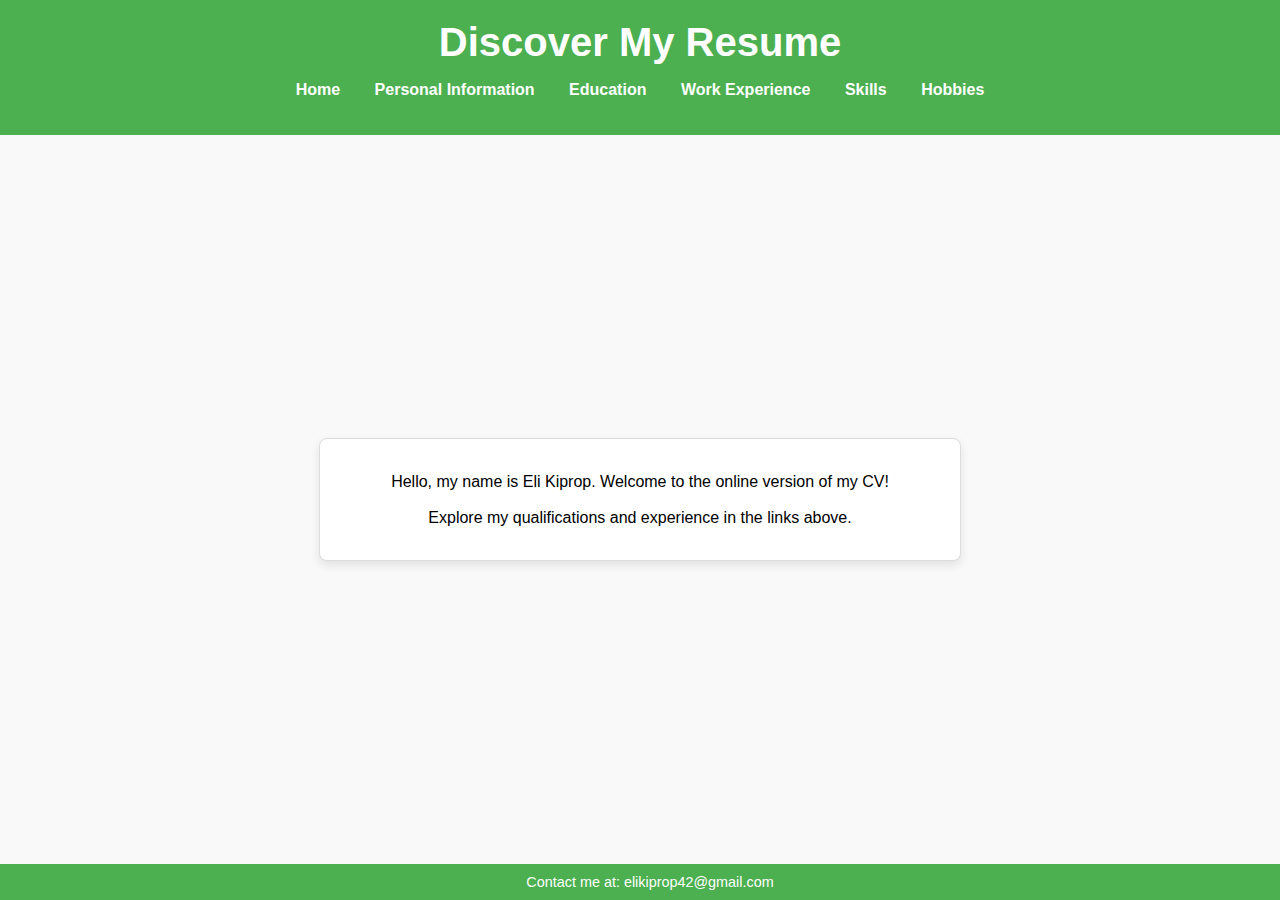
<file: index.html>
<!DOCTYPE html>
<html lang="en">

<head>
    <meta charset="UTF-8">
    <meta name="viewport" content="width=device-width, initial-scale=1.0">
    <title>Resume</title>
    <link rel="stylesheet" href="style.css">
</head>

<body>
    <div class="header">
        <h1>Discover My Resume</h1>
        <nav>
            <ul>
                <li><a href="index.html">Home</a></li>
                <li><a href="personal.html">Personal Information</a></li>
                <li><a href="education.html">Education</a></li>
                <li><a href="experience.html">Work Experience</a></li>
                <li><a href="skills.html">Skills</a></li>
                <li><a href="hobbies.html">Hobbies</a></li>
            </ul>
        </nav>
    </div>

    <div class="content">
        <div class="content-box">
        <p>Hello, my name is Eli Kiprop. Welcome to the online version of my CV!</p>
        <p>Explore my qualifications and experience in the links above.</p>
    </div>
</div>
    <div class="footer">
        <p>Contact me at: elikiprop42@gmail.com</p>
    </div>
</body>

</html>
</file>
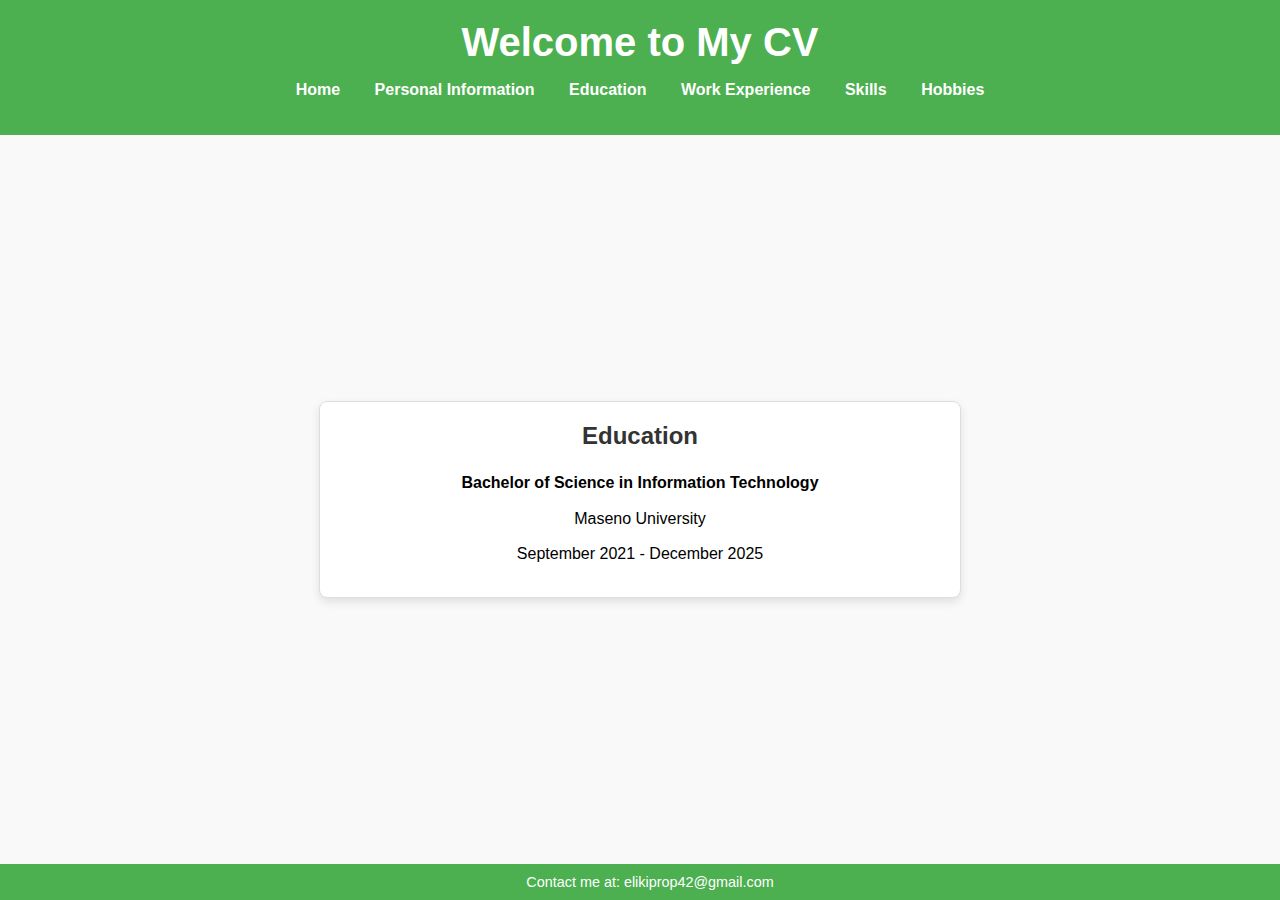
<file: education.html>
<!DOCTYPE html>
<html lang="en">
<head>
    <meta charset="UTF-8">
    <meta name="viewport" content="width=device-width, initial-scale=1.0">
    <title>Education</title>
    <link rel="stylesheet" href="style.css">
</head>
<body>
    <div class="header">
        <h1>Welcome to My CV</h1>
        <nav>
            <ul>
                <li><a href="index.html">Home</a></li>
                <li><a href="personal.html">Personal Information</a></li>
                <li><a href="education.html">Education</a></li>
                <li><a href="experience.html">Work Experience</a></li>
                <li><a href="skills.html">Skills</a></li>
                <li><a href="hobbies.html">Hobbies</a></li>
            </ul>
        </nav>
    </div>

    <div class="content">
        <div class="content-box">
        <h2>Education</h2>
        <p><strong>Bachelor of Science in Information Technology</strong></p>
        <p>Maseno University</p>
        <p>September 2021 - December 2025</p>
    </div>
    </div>

    <div class="footer">
        <p>Contact me at: elikiprop42@gmail.com</p>
    </div>
</body>
</html>
</file>
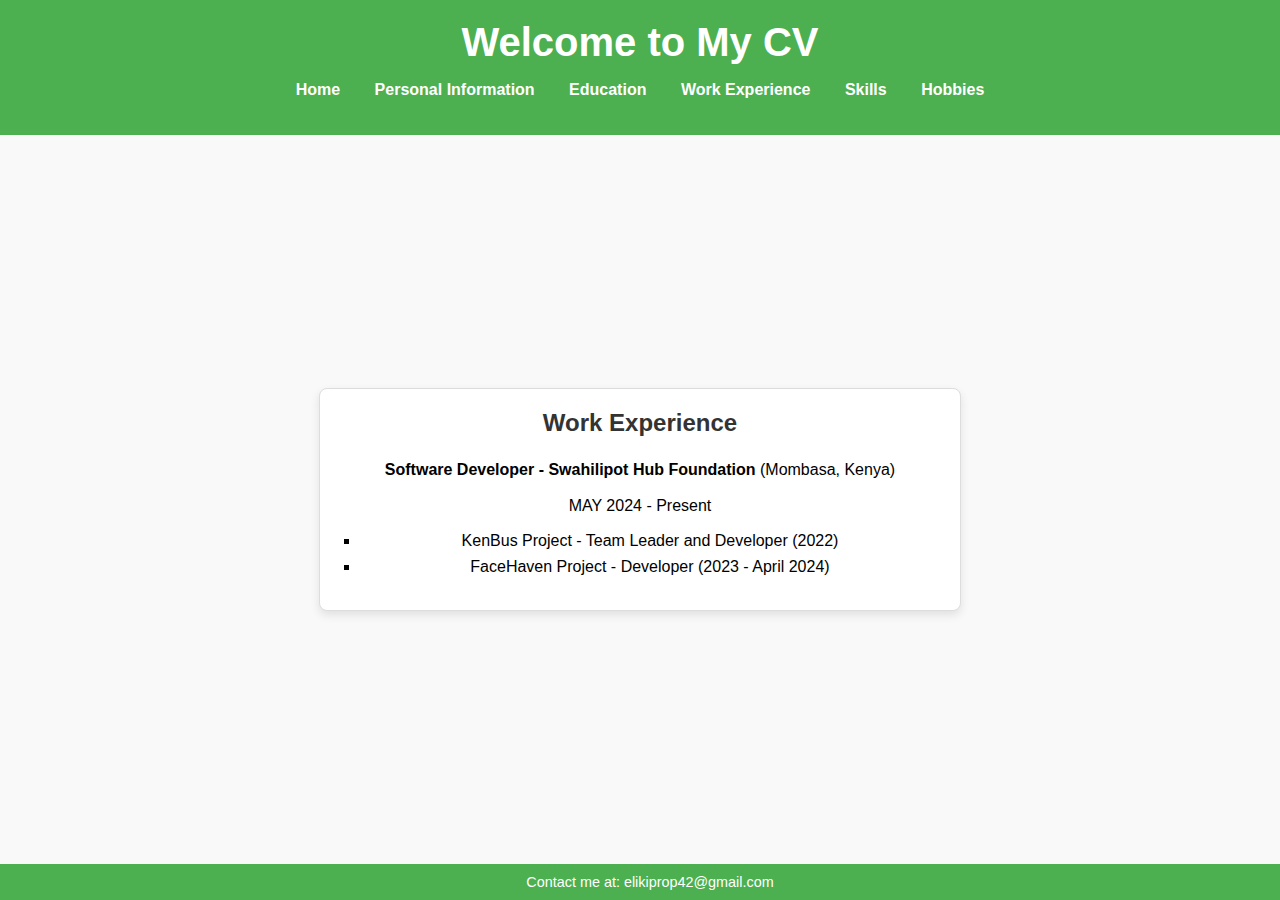
<file: experience.html>
<!DOCTYPE html>
<html lang="en">
<head>
    <meta charset="UTF-8">
    <meta name="viewport" content="width=device-width, initial-scale=1.0">
    <title>Work Experience</title>
    <link rel="stylesheet" href="style.css">
</head>
<body>
    <div class="header">
        <h1>Welcome to My CV</h1>
        <nav>
            <ul>
                <li><a href="index.html">Home</a></li>
                <li><a href="personal.html">Personal Information</a></li>
                <li><a href="education.html">Education</a></li>
                <li><a href="experience.html">Work Experience</a></li>
                <li><a href="skills.html">Skills</a></li>
                <li><a href="hobbies.html">Hobbies</a></li>
            </ul>
        </nav>
    </div>

    <div class="content">
        <div class="content-box">
        <h2>Work Experience</h2>
        <p><strong>Software Developer - Swahilipot Hub Foundation</strong> (Mombasa, Kenya)</p>
        <p>MAY 2024 - Present</p>
        <ul>
            <li>KenBus Project - Team Leader and Developer (2022)</li>
            <li>FaceHaven Project - Developer (2023 - April 2024)</li>
        </ul>
    </div>
    </div>

    <div class="footer">
        <p>Contact me at: elikiprop42@gmail.com</p>
    </div>
</body>
</html>
</file>
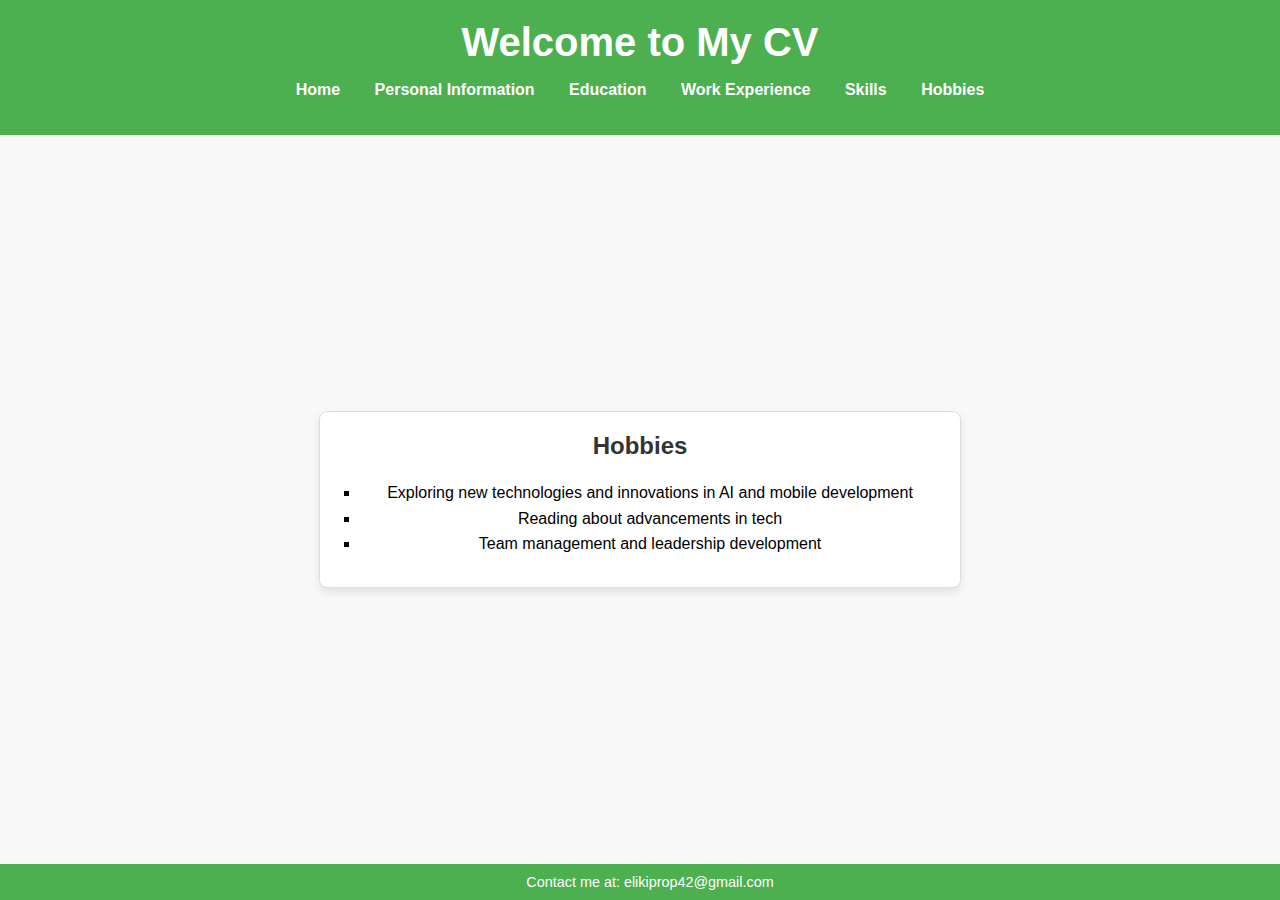
<file: hobbies.html>
<!DOCTYPE html>
<html lang="en">
<head>
    <meta charset="UTF-8">
    <meta name="viewport" content="width=device-width, initial-scale=1.0">
    <title>Hobbies</title>
    <link rel="stylesheet" href="style.css">
</head>
<body>
    <div class="header">
        <h1>Welcome to My CV</h1>
        <nav>
            <ul>
                <li><a href="index.html">Home</a></li>
                <li><a href="personal.html">Personal Information</a></li>
                <li><a href="education.html">Education</a></li>
                <li><a href="experience.html">Work Experience</a></li>
                <li><a href="skills.html">Skills</a></li>
                <li><a href="hobbies.html">Hobbies</a></li>
            </ul>
        </nav>
    </div>

    <div class="content">
        <div class="content-box">
        <h2>Hobbies</h2>
        <ul>
            <li>Exploring new technologies and innovations in AI and mobile development</li>
            <li>Reading about advancements in tech</li>
            <li>Team management and leadership development</li>
        </ul>
    </div>
    </div>

    <div class="footer">
        <p>Contact me at: elikiprop42@gmail.com</p>
    </div>
</body>
</html>
</file>
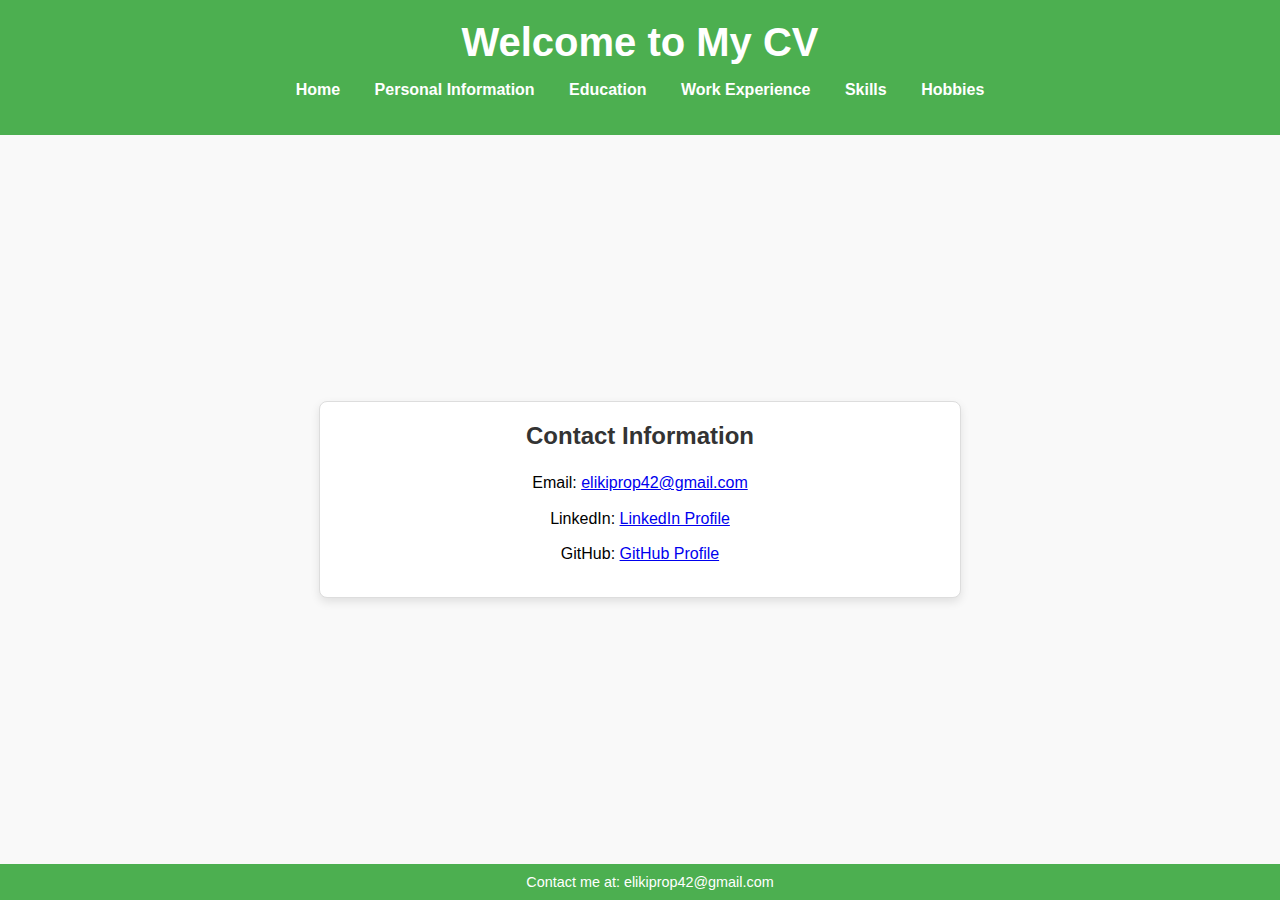
<file: personal.html>
<!DOCTYPE html>
<html lang="en">
<head>
    <meta charset="UTF-8">
    <meta name="viewport" content="width=device-width, initial-scale=1.0">
    <title>Personal Information</title>
    <link rel="stylesheet" href="style.css">
</head>
<body>
    <div class="header">
        <h1>Welcome to My CV</h1>
        <nav>
            <ul>
                <li><a href="index.html">Home</a></li>
                <li><a href="personal.html">Personal Information</a></li>
                <li><a href="education.html">Education</a></li>
                <li><a href="experience.html">Work Experience</a></li>
                <li><a href="skills.html">Skills</a></li>
                <li><a href="hobbies.html">Hobbies</a></li>
            </ul>
        </nav>
    </div>

    <div class="content">
        <div class="content-box">
        <h2>Contact Information</h2>
        <p>Email: <a href="mailto:elikiprop42@gmail.com">elikiprop42@gmail.com</a></p>
        <p>LinkedIn: <a href="https://www.linkedin.com/in/eli-kiprop-b12a51240/" target="_blank">LinkedIn Profile</a></p>
        <p>GitHub: <a href="https://github.com/elikiprop" target="_blank">GitHub Profile</a></p>
    </div>
    </div>

    <div class="footer">
        <p>Contact me at: elikiprop42@gmail.com</p>
    </div>
</body>
</html>
</file>
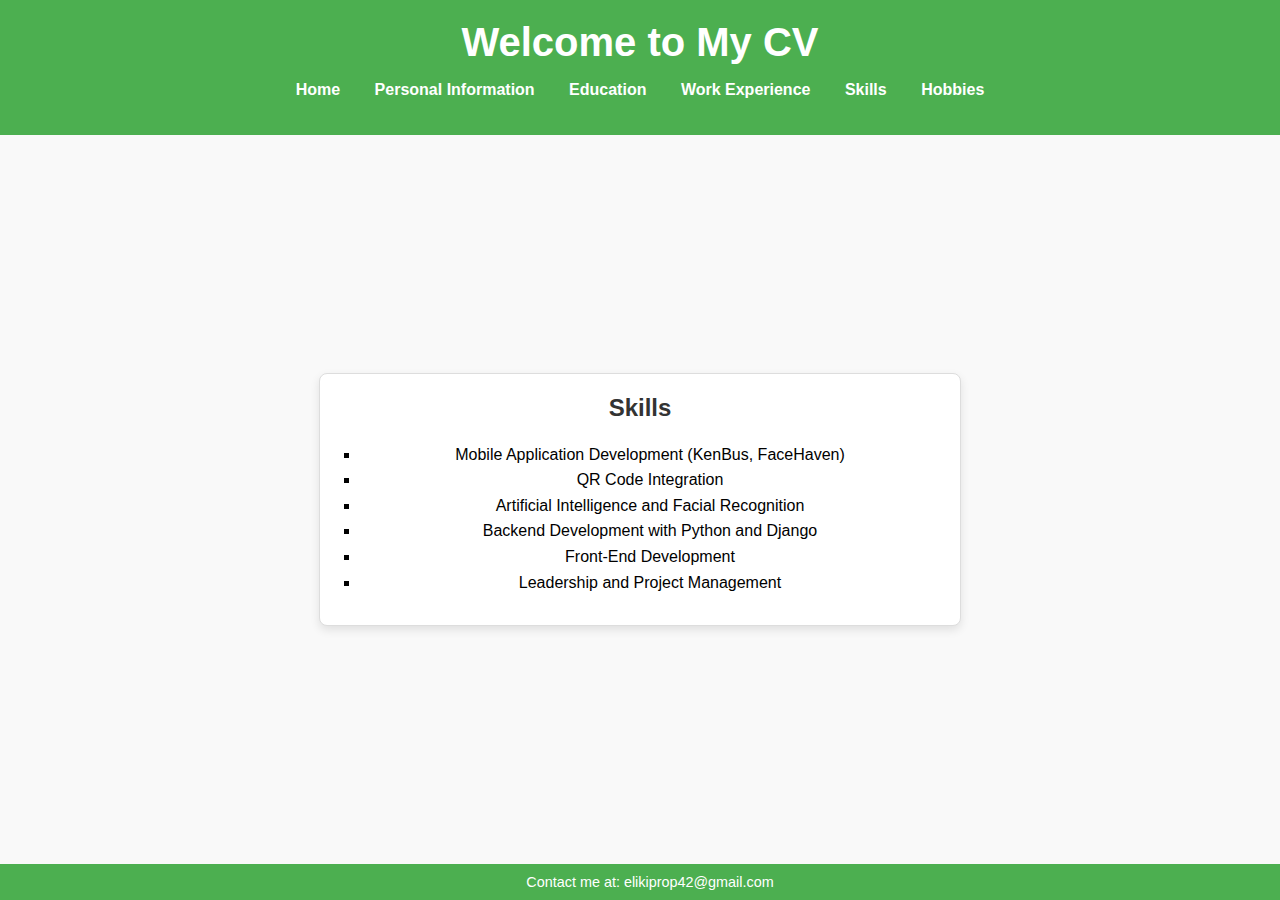
<file: skills.html>
<!DOCTYPE html>
<html lang="en">
<head>
    <meta charset="UTF-8">
    <meta name="viewport" content="width=device-width, initial-scale=1.0">
    <title>Skills</title>
    <link rel="stylesheet" href="style.css">
</head>
<body>
    <div class="header">
        <h1>Welcome to My CV</h1>
        <nav>
            <ul>
                <li><a href="index.html">Home</a></li>
                <li><a href="personal.html">Personal Information</a></li>
                <li><a href="education.html">Education</a></li>
                <li><a href="experience.html">Work Experience</a></li>
                <li><a href="skills.html">Skills</a></li>
                <li><a href="hobbies.html">Hobbies</a></li>
            </ul>
        </nav>
    </div>

    <div class="content">
        <div class="content-box">
        <h2>Skills</h2>
        <ul>
            <li>Mobile Application Development (KenBus, FaceHaven)</li>
            <li>QR Code Integration</li>
            <li>Artificial Intelligence and Facial Recognition</li>
            <li>Backend Development with Python and Django</li>
            <li>Front-End Development</li>
            <li>Leadership and Project Management</li>
        </ul>
    </div>
    </div>

    <div class="footer">
        <p>Contact me at: elikiprop42@gmail.com</p>
    </div>
</body>
</html>
</file>
<file: style.css>
/* General Styles */
body {
    font-family: Arial, sans-serif;
    background-color: #f9f9f9;
    margin: 0;
    padding: 0;
    display: flex;
    flex-direction: column;
    min-height: 100vh; /* Ensures footer is pushed to the bottom */
}

.header {
    background-color: #4CAF50; /* A soothing green */
    color: white;
    padding: 20px;
    text-align: center; /* Center aligns header content */
}

.header h1 {
    margin: 0;
    font-size: 2.5em; /* Main heading size */
}

.header nav ul {
    list-style: none;
    padding: 0;
}

.header nav ul li {
    display: inline;
    margin: 0 15px; /* Spacing between nav items */
}

.header nav ul li a {
    color: white;
    text-decoration: none;
    font-weight: bold;
    transition: color 0.3s; /* Smooth color transition */
}

.header nav ul li a:hover {
    color: #FFD700; /* Gold color on hover */
}

.content {
    padding: 20px;
    flex: 1; /* Allows the content area to expand */
    display: flex;
    justify-content: center; /* Center content horizontally */
    align-items: center; /* Center content vertically */
}

.content-box {
    background-color: white; /* Background color of the box */
    border: 1px solid #ddd; /* Light gray border */
    border-radius: 8px; /* Rounded corners */
    box-shadow: 0 4px 10px rgba(0, 0, 0, 0.1); /* Subtle shadow */
    padding: 20px; /* Inner spacing */
    max-width: 600px; /* Max width for larger screens */
    width: 100%; /* Full width for smaller screens */
    text-align: center; /* Center align text in the box */
}

.content h2 {
    color: #333;
    margin-top: 0;
}

.content p, .content ul {
    line-height: 1.6; /* Improved readability */
    margin: 10px 0;
}

.content ul {
    list-style-type: square; /* Square bullets for lists */
    padding-left: 20px; /* Indentation for lists */
}

.footer {
    background-color: #4CAF50; /* Same color as header for consistency */
    color: white;
    text-align: center; /* Center aligns footer text */
    padding: 10px;
    position: relative;
    bottom: 0;
    width: 100%;
}

.footer p {
    margin: 0;
    font-size: 0.9em; /* Slightly smaller text for footer */
}

/* Media Queries for Responsive Design */
@media (max-width: 600px) {
    .header h1 {
        font-size: 2em; /* Reduce heading size on small screens */
    }

    .header nav ul li {
        display: block; /* Stack nav items vertically on small screens */
        margin: 5px 0; /* Spacing between stacked items */
    }
}
</file>
